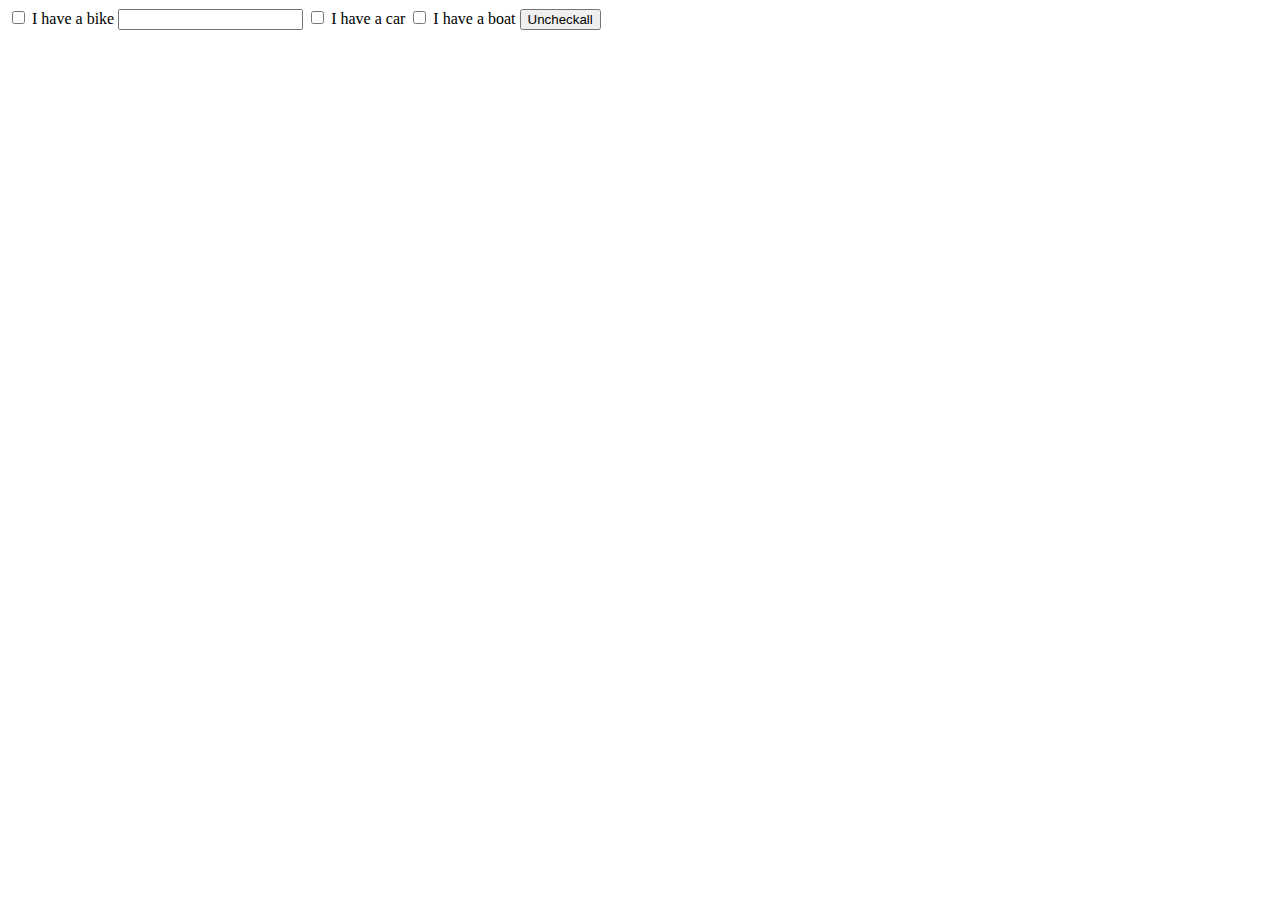
<file: index.html>
<!DOCTYPE html>
<html lang="en">
<head>
    <meta charset="UTF-8">
    <meta http-equiv="X-UA-Compatible" content="IE=edge">
    <meta name="viewport" content="width=device-width, initial-scale=1.0">
    <title>Events</title>
</head>
<body>
    <div id="wrapper">
        <!-- <input type="checkbox" placeholder="1st Number" id="no1">
        <select name="" id="op">
             <option value="">Operation</option>
            <option value="+"> + </option>
            <option value="-"> - </option>
            <option value="/"> / </option>
            <option value="*"> * </option>
            <option value="%"> % </option> -->
        <!-- </select> -->
        <input type="checkbox" id="check1" name="vehicle1" value="Bike" onclick= "checkFunction()">
<label for="check1"> I have a bike</label>
<input type="text" name="" id="textbox1">
<input type="checkbox" id="check2" name="vehicle2" value="Car" onclick= "checkFunction()">
<label for="check2"> I have a car</label>
<input type="checkbox" id="check3" name="vehicle3" value="Boat" onclick= "checkFunction()">
<label for="check3"> I have a boat</label>
        <button id="btn">Uncheckall</button>
        <p>
        </p>
        <p id= "message1" style= "display:none"> Image Option is Checked Now!</p>
<p id= "message2" style= "display:none"> Graph Option is Checked Now!</p>
<p id= "message3" style= "display:none"> Line Option is Checked Now!</p>
<script>

    // let btn = document.querySelector("button")
    //     let vehicle1 = document.querySelector("vehicle1")
    //     let vehicle2 = document.querySelector("vehicle2")
    //     let vehicle3 = document.querySelector("vehicle3")
// let op= document.querySelector("#op");

// vehicle1.onclick = () => {
//     if (vehicle1.checked == true)
//     {
//  vehicle1.style.checkbox = vehicle1.style.input; 
//     }
// }
function checkFunction(){
 if (check1.checked == true){
 check1.style.input = "text";                      
}
else if (check2.checked == true){
 message2.style.display = "block";                      
}
else if (check3.checked == true){
 message3.style.display = "block";                      
}
else{
 message.style.display = "none";
}
}
    // let noo1 = Number(no1.value);
    // let noo2 = Number(no2.value);
    // let opp = op.value;
    //         if ( opp =='+')
    //         {
    //             console.log(noo1 + noo2)
    //         }
    //         else if ( opp =='-') 
    //           {
    //             console.log(noo1 - noo2)
    //         }
    //         else if ( opp =='*') 
    //         {
    //             console.log(noo1 * noo2)
    //         }
    //         else if ( opp =='/') 
    //         {
    //             console.log(noo1 / noo2)
    //         }
    //         else if( opp =='%') 
    //         {
    //             console.log(noo1 % noo2)
    //         }
    //     }
        </script>

<!-- <script>
    const para = document.querySelectorAll("p")

    for(let i=0; i<para.length; i++)
    {
    para[i].onclick = () => {
document.querySelector("h2").innerHTML= para[i].innerHTML
    }
    }

 document.querySelector('h2').onclick = () => {
    document.querySelector("h2").innerHTML=''
 }



    </script> --!
            
        </body>
        </html>
</body>
</html>
</file>
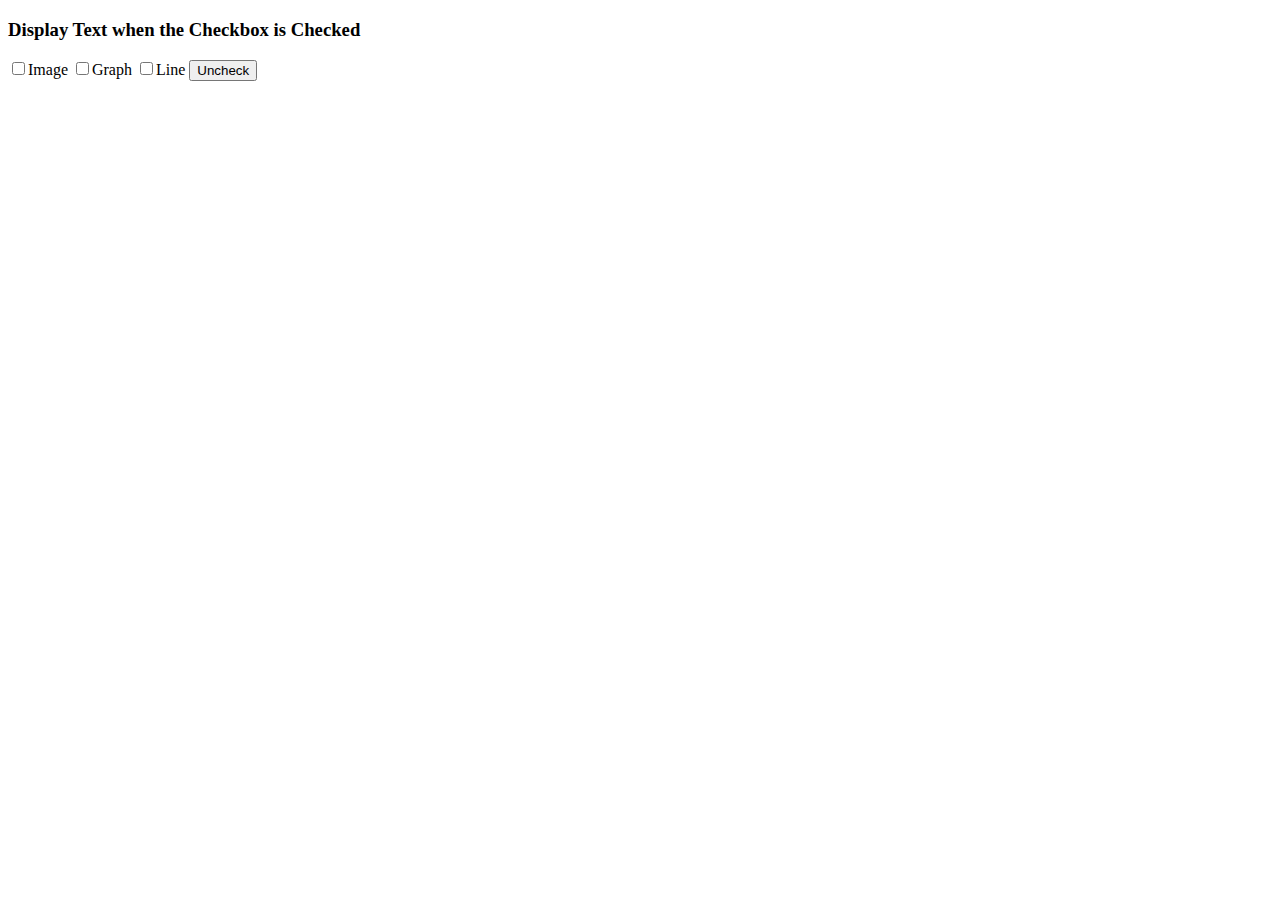
<file: index4.html>
<!DOCTYPE html>
<html lang="en">
  <head>
    <meta charset="UTF-8" />
    <meta http-equiv="X-UA-Compatible" content="IE=edge" />
    <meta name="viewport" content="width=device-width, initial-scale=1.0" />
    <title>Document</title>
  </head>
  <body>
    <h3>Display Text when the Checkbox is Checked</h3>
    <input
      type="checkbox"
      id="check1"
      onclick="checkFunction1()"
      name="lang"
    />Image
    <span id="message1" style="display: none"
      ><input id="inp1" type="text"
    /></span>

    <input
      type="checkbox"
      id="check2"
      onclick="checkFunction2()"
      name="lang"
    />Graph
    <span id="message2" style="display: none"
      ><input id="inp2" type="text"
    /></span>

    <input
      type="checkbox"
      id="check3"
      onclick="checkFunction3()"
      name="lang"
    />Line
    <span id="message3" style="display: none"
      ><input id="inp3" type="text"
    /></span>

    <button id="btn">Uncheck</button>

    <script>
      function checkFunction1() {
        if (check1.checked == true) {
          message1.style.display = "block";
        } else if (check1.checked == false) {
          message1.style.display = "none";
        }
      }
      function checkFunction2() {
        if (check2.checked == true) {
          message2.style.display = "block";
        } else if (check2.checked == false) {
          message2.style.display = "none";
        }
      }
      function checkFunction3() {
        if (check3.checked == true) {
          message3.style.display = "block";
        } else if (check3.checked == false) {
          message3.style.display = "none";
        }
      }
      btn.onclick = () => {
        check1.checked = false;
        check2.checked = false;
        check3.checked = false;
        message1.style.display = "none";
        message2.style.display = "none";
        message3.style.display = "none";
        inp1.value = "";
        inp2.value = "";
        inp3.value = "";
      };
      //     else if (check3.checked == true) {
      //       message3.style.display = "block";
      //     } else {
      //       message.style.display = "none";
      //     }
      //   }
    </script>
  </body>
</html>
</file>
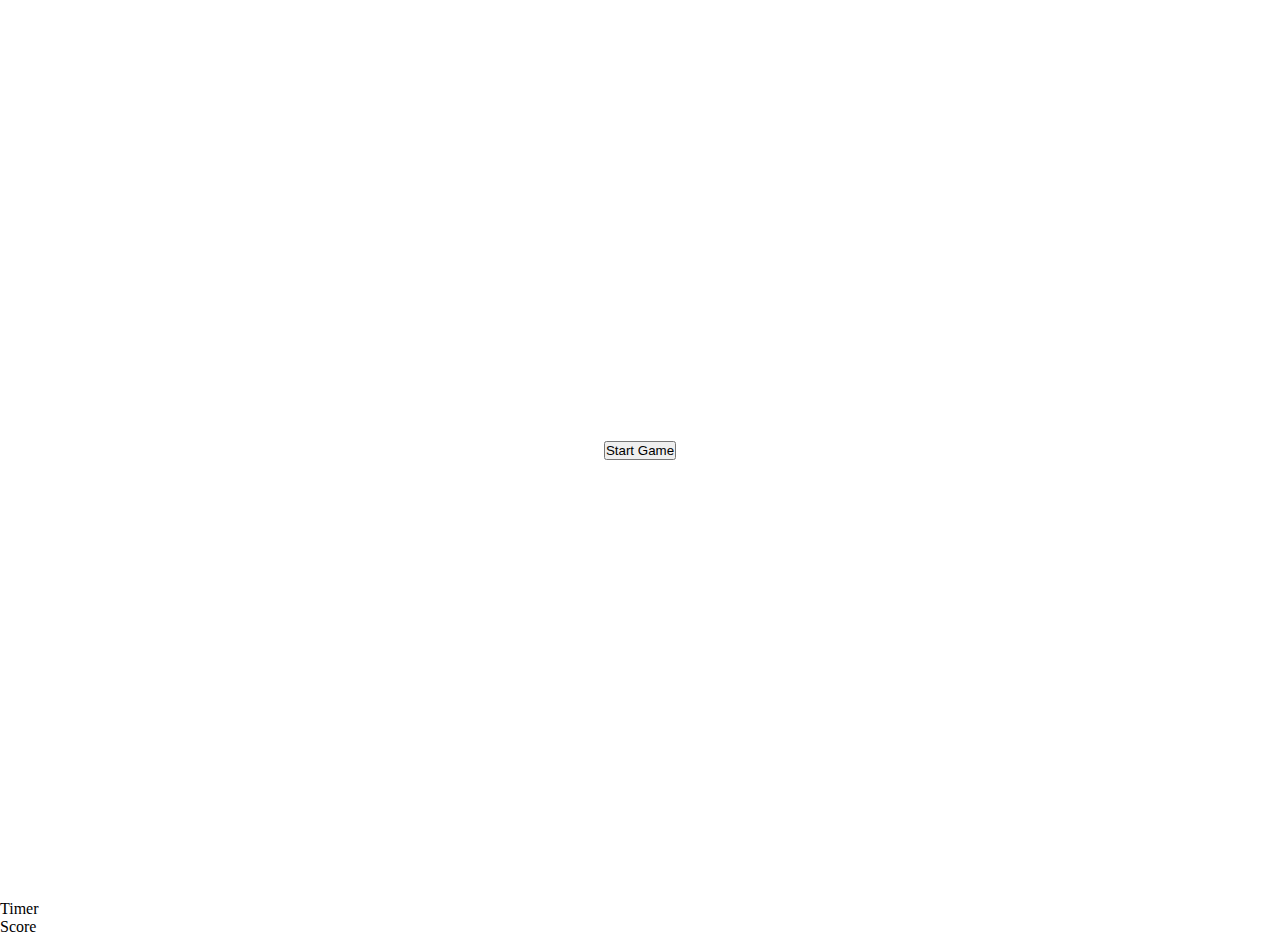
<file: index6.html>
<!DOCTYPE html>
<html lang="en">
  <head>
    <meta charset="UTF-8" />
    <meta http-equiv="X-UA-Compatible" content="IE=edge" />
    <meta name="viewport" content="width=device-width, initial-scale=1.0" />
    <link rel="stylesheet" href="games.css" />
    <title>Document</title>
  </head>
  <body>
    <div id="wrapper">
      <div id="screen1" class="screen">
        <button id="btn">Start Game</button>
      </div>
      <div id="screen2" class="screen">
        <div class="class">
          <img class="imgs1" src="download (2).jpeg" alt="" />
          <img
            class="imgs1"
            src="512-5126958_iron-man-avengers-png-transparent-png.png"
            alt=""
          />
          <img
            class="imgs1"
            src="512-5126958_iron-man-avengers-png-transparent-png.png"
            alt=""
          />
        </div>
      </div>
      <div id="screen3">
        <p>Timer<span class="timer"></span></p>
        <p>Score<span class="score"></span></p>
      </div>
      <div class="imagesPopup"></div>
      <div id="screen4"></div>
    </div>

    <script>
      const btn = document.querySelector("#btn");
      const screen1 = document.querySelector("#screen1");
      const screen2 = document.querySelector("#screen2");
      const screen3 = document.querySelector("#screen3");
      const timerP = document.querySelector(".timer");
      const scoreP = document.querySelector(".score");
      var selectedimage = "";
      let timer = 0;
      let score = 0;

      btn.onclick = () => {
        screen1.style.display = "none";
        screen2.style.display = "flex";
      };
      const img_src = document.querySelectorAll(".imgs1");
      for (let i = 0; i < img_src.length; i++) {
        img_src[i].onclick = () => {
          selectedimage = img_src[i].src;
          screen2.style.display = "none";
          screen3.style.display = "flex";
        };
      }
      let x = setInterval(() => {
        if (timer === 10) clearInterval(x);
        timerP.innerHTML = ++timer;
        if (timer == 11) {
          alert("Hello! Your score is" + score + "!");
          screen3.style.display = "none";
          screen4.style.display = "flex";
        }
      }, 1000);
      setInterval(() => {
        const img = document.createElement("img");
        img.setAttribute("src", selectedimage);
        img.setAttribute("onclick", "removeImage(this)");
        img.style.left = getRandomLeft();
        img.style.top = getRandomTop();
        screen3.append(img);
      }, 800);
      function removeImage(element) {
        element.remove();
        scoreP.innerHTML = ++score;
      }
      function getRandomLeft() {
        return Math.random() * window.innerWidth + "px";
      }
      function getRandomTop() {
        return Math.random() * window.innerHeight + "px";
      }
    </script>
  </body>
</html>
</file>
<file: games.css>
* {
  margin: 0;
  padding: 0;
  box-sizing: border-box;
}

.screen {
  height: 100vh;
  display: flex;
}

#screen1 {
  justify-content: center;
  align-items: center;
}
#screen2 {
  display: none;
  flex-direction: column;
  justify-content: center;
  align-items: center;
}
#screen2.images {
  width: 500px;
  display: flex;
  justify-content: space-between;
}
#screen2.images img {
  width: 150px;
}
#screen3 {
  display: flex;
  flex-direction: column;
}
#screen .info {
  display: flex;
  justify-content: space-between;
  padding: 2rem;
}
#screen .info span {
  font-weight: bold;
}
#screen3 img {
  width: 40px;
  position: absolute;
}
#screen4 {
  display: none;
}
</file>
